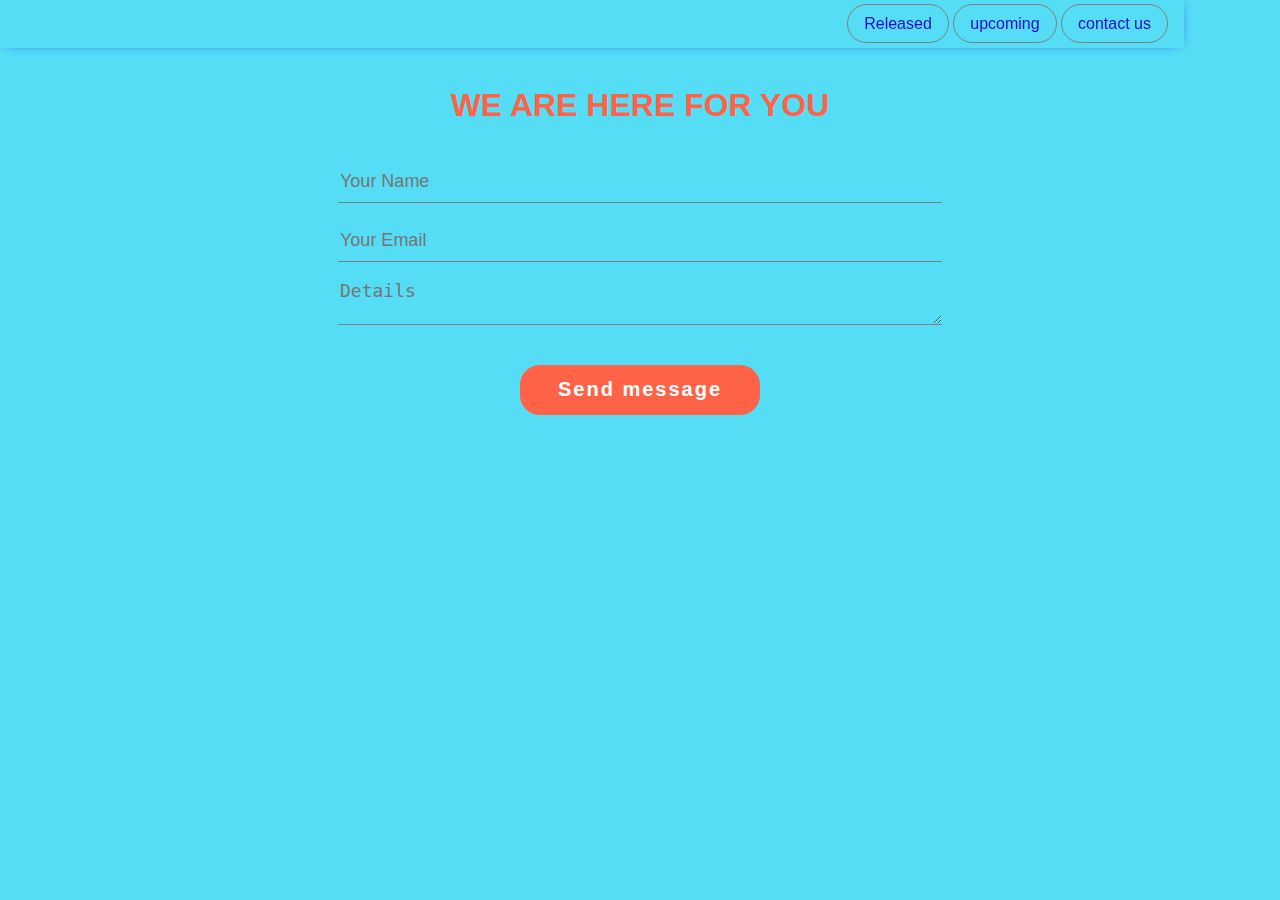
<file: contact.html>
<!DOCTYPE html>
<html lang="en">
<head>
    <link rel="stylesheet" type text="text/css"href="style.css">
    <meta charset="UTF-8">
    <meta name="viewport" content="width=device-width, initial-scale=1.0">
    <title>contact form</title>
</head>
<body>




<nav>
    <div class="title">
    </div>
    <div class="buttons">
        <a href="" class="navbtn">Released</a>
        <a href="" class="navbtn">upcoming</a>
        <a href="" class="navbtn">contact us</a>
    </div>
</nav>




	<div class="contact-tittle">
		<h1>we are here for you</h1>
    </div>
    


	<div class="contact-form">
		<form id="contact-form" method="post"action="">
			<input minlength="5" maxlength="12" name="name" type="text" class="form-control"  placeholder="Your Name "required><br>

			<input name="email" type="email" class="form-control" placeholder="Your Email" required><br>

			<textarea name="details" class="form-control" placeholder="Details"row="4"required></textarea><br>

			<input id="message" type="submit" class="form-control submit" value ="Send message">
         </form>


    </div>
</body>
</html>
</file>
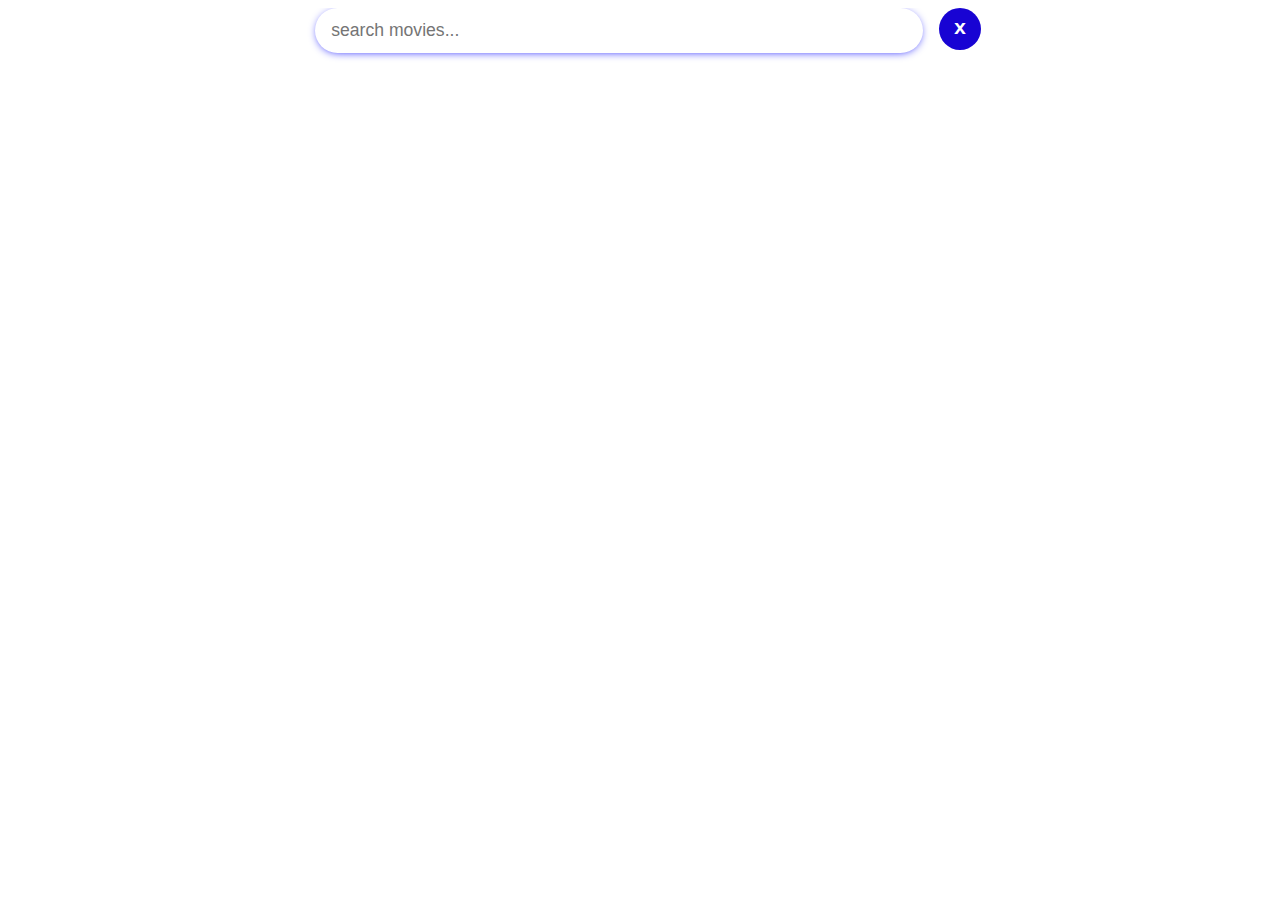
<file: src.html>
<!DOCTYPE html>
<html lang="en">
<head>
    <meta charset="UTF-8">
    <meta name="viewport" content="width=<device-width>, initial-scale=1.0">
    <title>Document</title>
</head>
<body>
    <input id="srcbar" onkeyup="srcbox()" type="text" placeholder="search movies...">
    <a href="index.html">x</a>
    <script src="index.js"></script>

    <style>
        *{
            outline: none;
            transition:.4s ease;
            overflow-x: hidden;
        }
        body{
            display: flex;
            width: 100vw;
            height: 90vh;
            justify-content: center;
        }
        
        a{
            font-family: monospace ;
            user-select: none;
            cursor: pointer;
            text-decoration: none;
            text-align: center;
            font-weight: bold;
            font-size: 1.3rem;
            border:none;
            border-radius: 3rem;
            display: flex;
            align-items: center;
            justify-content: center;
            height: 2.6rem;
            width: 2.6rem;
            background-color: #1803d3;
            color: white;
            margin-left: 1rem;
        }
        input{
            border: none;
            border-radius: 2rem;
            padding: .7rem 1rem;
            width: 45vw;
            max-height: 1.4rem;
            max-width: 55rem;
            box-shadow: 0 .1rem .6rem -.2rem blue;
            font-size:1.1rem;
            color: #565656;
        }
        input:focus{
            box-shadow:0 0rem .5rem -.2rem rgb(0, 0, 0) ,0 0.1rem .8rem -.2rem rgb(37, 0, 245);
        }
        @media (orientation: portrait){
            input{
                width: 70%;
            }
            a{
                margin-left: .4rem;
            }
        }
    </style>
</body>
</html>
</file>
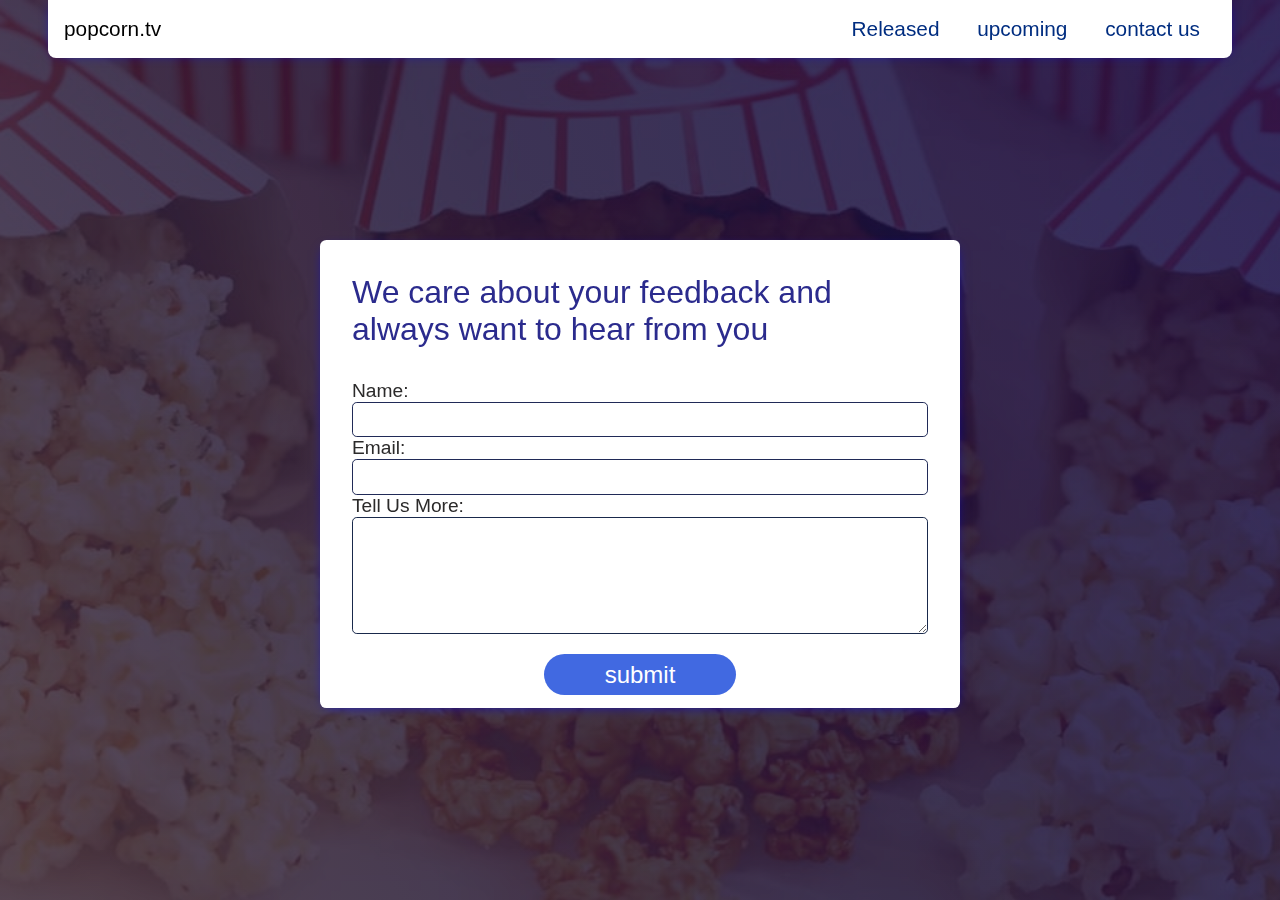
<file: try.html>
<!DOCTYPE html>
<html lang="en">
<head>
    <link rel="stylesheet" href="try.css">
    <meta charset="UTF-8">
    <meta name="viewport" content="width=device-width, initial-scale=1.0">
    <title>Document</title>
</head>
<body>
    <div class="blur"></div>
<nav>
    <div class="title">
        popcorn.tv
    </div>
    <div class="buttons">
        <a href="index.html" class="navbtn">Released</a>
        <a href="upcoming.html" class="navbtn">upcoming</a>
        <a href="try.html" class="navbtn">contact us</a>
    </div>
</nav>

<form class="form" onsubmit="return validatedForm()" name="mForm" id="form">
    <p class="pagedesc">We care about your feedback and always want to hear from you</p>
    name:
    <input type="text" name="name" class="input" placeholder="">
    email:
    <input type="text" name="email" class="input" placeholder="">
    tell us more:
    <textarea rows="5" name="more" cols="30" ></textarea>
    <button type="submit" class="submit">submit</button>
</form>
<script src="validate.js"></script>
</body>
</html>
</file>
<file: style.css>
body{
    margin: 0;
    padding: 0;
    background-position: center;
    background-color: rgb(84, 221, 245);
    text-align: center;
    font-family: sans-serif;
}




.contact-tittle{
 
    margin-top:100px;
    color:tomato;
    text-transform: uppercase;
    transition: all 8s ease-in-out;

} 



.contact-tittle h1{
    font-size: 32px;
    line-height: 10px;


}



form {
    margin-top: 50px;
    transition:all 8s ease-in-out ;

 

}

.form-control{
    width: 600px;
    background: transparent;
    border:none;
    outline: none;
    border-bottom: 1px solid gray;
    color:black;
    font-size:18px;
    margin-bottom:16px ;
              

}
input{
    height:40px;


}

#message{

     background:tomato;
     border-color:transparent;
     color:white;
     font-size: 20px;
     font-weight: bold;
     border-radius: 3px;
     letter-spacing: 2px;
     height: 50px;
     margin-top: 20px;
     border-radius: 20px;
   width: 240px;

}



#message:hover{
    background-color: rgba(54, 173, 17, 0.726);
    cursor: pointer;


}






nav{
    font-family: sans-serif;
    padding: 0 1rem;
    display:flex;
    align-items: center;
    justify-content: space-between;
    position: fixed;
    top: 0;
    width: 90vw;
    height: 3rem;
    box-shadow: 0 0 .8rem -.4rem blue ;
    
}




.navbtn{
    color: rgb(41, 14, 199);
    text-decoration: none;
    height: 2.4rem;

    padding: 0.6rem 1rem;
    border-radius: 2rem;
    border: 1px solid gray;
    transition: 8s ease-in-out;

}



.navbtn:hover{
    cursor:progress;

}
</file>
<file: try.css>
*{
    outline: none;
    padding: 0;
    margin: 0;
    font-family: sans-serif;
    transition: .4s ease-in-out;
}
body{
    z-index: -2;
    background-attachment: fixed;
    background-position: center;
    background-repeat: no-repeat;
    background-size: cover;
    display: flex;
    align-items: center;
    justify-content: center;
    height: 100vh;
    width: 100vw;
    font-family: sans-serif;
    font-size: 1.1rem;
    transition: .4s ease;
    outline: none;
    overflow-y: auto;
    background-image: url(images/popcorn.jfif);
}
.blur{
    width: 100vw;
    height: 100vh;
    z-index: -1;
    position: fixed;
    background:linear-gradient(60deg,rgba(57, 42, 61, 0.849),rgba(27, 19, 59, 0.849),rgba(15, 5, 66, 0.849));
}
nav{
    outline: none;
    font-size: 1.3rem;
    font-family: sans-serif;
    padding: 0 1rem;
    display:flex;
    align-items: center;
    justify-content: space-between;
    position: fixed;
    top: 0;
    width: 90vw;
    height: 3.6rem;
    box-shadow: 0 0 .8rem -.4rem blue ;
    background-color: white;
    border-radius: 0 0 .5rem .5rem;
}

.navbtn{
    color: rgb(0, 45, 128);
    text-decoration: none;
    height: 2.4rem;
    padding: 0.6rem 1rem;
    border-radius: .4rem;
    border: none;
    transition: .4s ease;
}
.navbtn:hover{
    transition: .4s ease;
    box-shadow: 0 .1rem .6rem -.2rem blue;
}
.form{
    width: 30em;
    background-color: white;
    margin-top: 3rem;
    display: flex;
    flex-direction: column;
    color: #2b2a2a;
    font-size: 1.2rem;
    box-shadow: 0 .2rem .8rem -.4rem blue;
    padding: .8rem 2rem ;
    border-radius: .4rem;
    text-transform: capitalize;
}
.form>input{
    border-radius: .3rem;
    border: .1rem solid rgb(32, 42, 87);
    padding: .4rem 1rem;
    font-size: 1.1rem;
    color: rgb(61, 61, 61);
}
textarea{
    border: .1rem solid rgb(25, 41, 75);
    border-radius: .3rem;
    padding: .3rem .7rem;
    font-size: 1.1rem;
    font-family: sans-serif;
    color: rgb(65, 64, 64);
}
input:focus,textarea:focus{
    box-shadow: 0 .1rem .6rem -.2rem blue;
}
.submit{
    padding: .4rem 2rem;
    border: none;
    margin-top: 1.3rem;
    border-radius: 2rem;
    width: 12rem;
    align-self: center;
    font-size: 1.5rem;
    color: white;
    background-color: royalblue;
}
.submit:hover{
    background-color: rgb(40, 83, 211);
}
.pagedesc{
    text-transform: none;
    margin-bottom: 2rem;
    margin-top: 1.3rem;
    max-width: 35rem;
    font-size: 2rem ;
    color: rgb(43, 43, 141);
}
@media (orientation:portrait){
    nav{
        position: fixed;
        width: 100%;
        padding: .2rem .4rem;
    }
    .title{
        display: none;
    }
    body{
        overflow-x: hidden;
        overflow-y: auto;
    }
    .form{
        padding: .3rem;
        width: 96vw;
    }
    .form>input{
        width: 95vw;
        max-width: 99vw;
        padding:.4rem ;
    }
}
</file>
